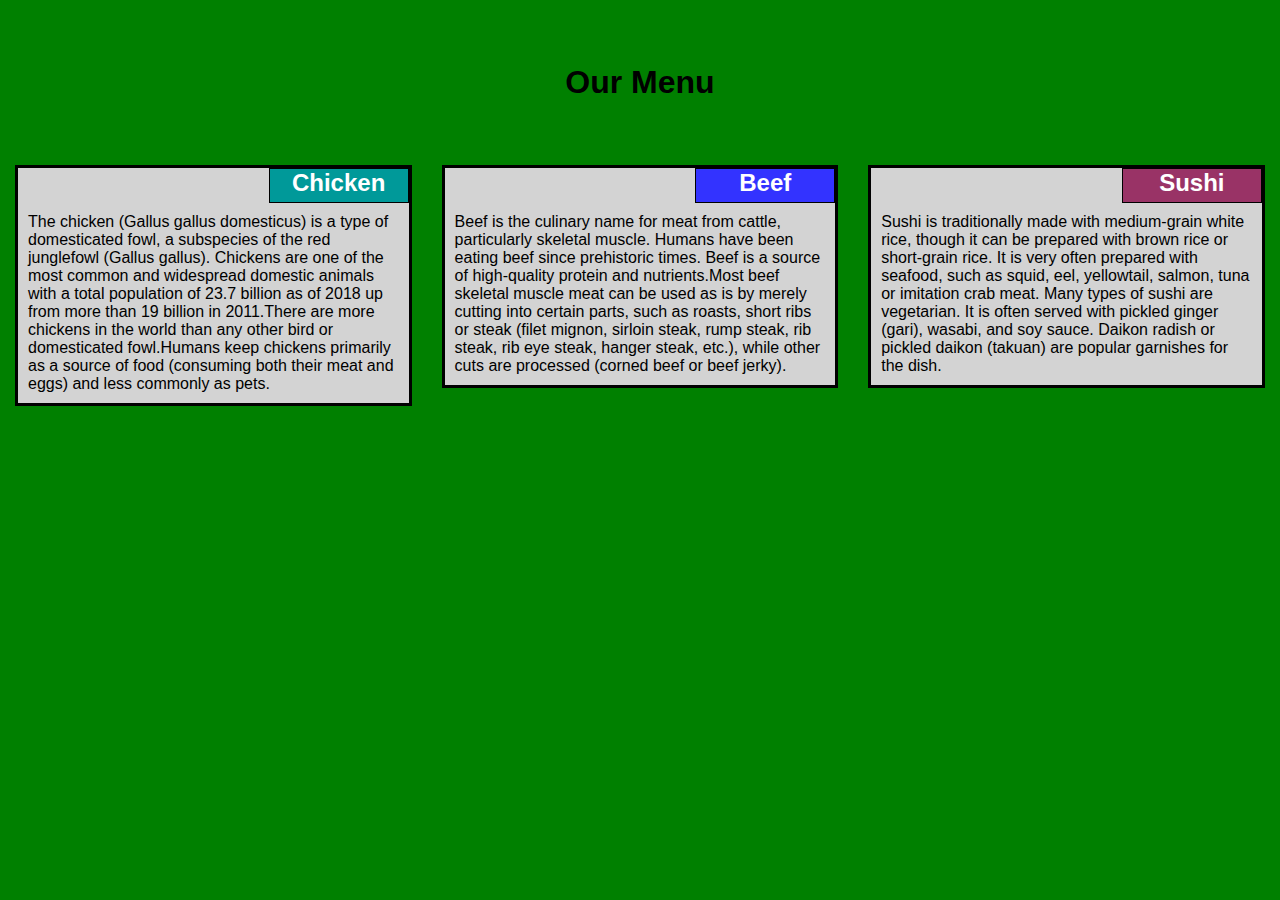
<file: index.html>
<!DOCTYPE html>
<html>
<head>
    <meta charset="utf-8">
    <!--viewport setting for reseting zoom to original view-->
    <meta name="viewport" content="width=device-width, initial-scale=1">
    <!--link to my cascading style sheets-->
    <link rel="stylesheet" href="styles.css">
    <title>Module2-solution</title>
</head>
<body>
 <h1>Our Menu</h1>
 <div class="col-lg-4 col-md-6 col-sm-12">
  <div class="section">
    <h2 class="chicken">Chicken</h2>
    <p>The chicken (Gallus gallus domesticus) is a type of domesticated fowl, a subspecies of the red junglefowl (Gallus gallus). Chickens are one of the most common and widespread domestic animals with a total population of 23.7 billion as of 2018 up from more than 19 billion in 2011.There are more chickens in the world than any other bird or domesticated fowl.Humans keep chickens primarily as a source of food (consuming both their meat and eggs) and less commonly as pets.</p>
  </div>
 </div>
 <div class="col-lg-4 col-md-6 col-sm-12">
   <div class="section">
    <h2 class="beef">Beef</h2>
    <p>Beef is the culinary name for meat from cattle, particularly skeletal muscle. Humans have been eating beef since prehistoric times. Beef is a source of high-quality protein and nutrients.Most beef skeletal muscle meat can be used as is by merely cutting into certain parts, such as roasts, short ribs or steak (filet mignon, sirloin steak, rump steak, rib steak, rib eye steak, hanger steak, etc.), while other cuts are processed (corned beef or beef jerky).</p>
  </div>
 </div>
 <div class="col-lg-4 col-md-12 col-sm-12">
   <div class="section">
    <h2 class="sushi">Sushi</h2>
    <p>Sushi is traditionally made with medium-grain white rice, though it can be prepared with brown rice or short-grain rice. It is very often prepared with seafood, such as squid, eel, yellowtail, salmon, tuna or imitation crab meat. Many types of sushi are vegetarian. It is often served with pickled ginger (gari), wasabi, and soy sauce. Daikon radish or pickled daikon (takuan) are popular garnishes for the dish.</p>
  </div>
 </div>

</body>
</html>
</file>
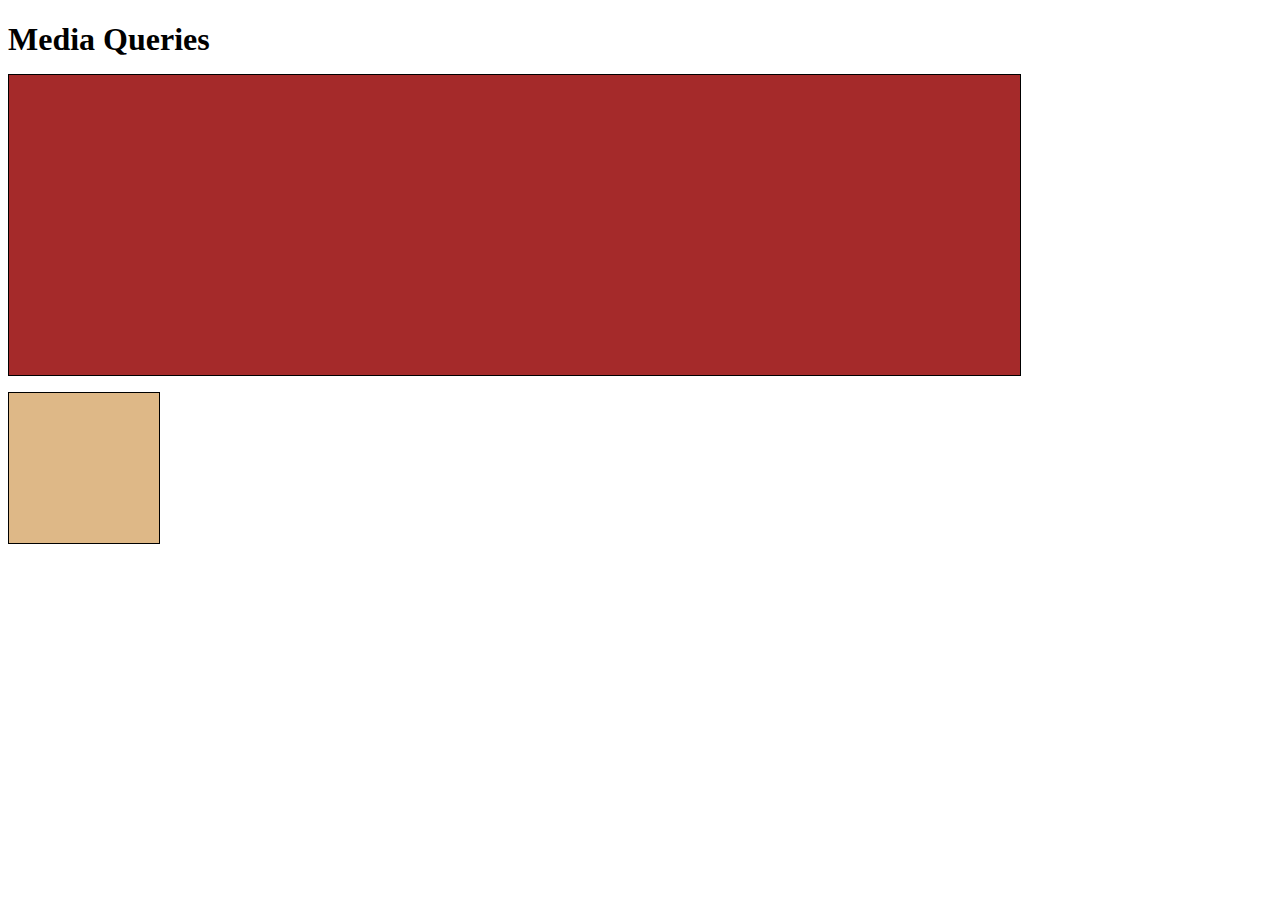
<file: media-queries.html>
<!DOCTYPE html>
<html>
<head>
<meta charset="utf-8">
<style>
	h1{
		margin-bottom: 15px;
	}
	p{
		border: 1px solid black;
		margin-bottom: 15px;
	}
	#p1{
		background-color: #A52A2A;
		width: 300px;
		height: 300px;
	}
	#p2{
		background-color: #DEB887;
		width: 50px;
		height: 50px;
	}
	/*****Large devices only *****/
	@media(min-width: 1200px) {
     #p1{
     	width: 80%;
     }
     #p2{
     	width: 150px;
     	height: 150px;
     }
	}
/********Medium Devices only *****/
@media(min-width:992px) and (max-width: 1199px){
	#p1{
		width: 50%;
	}
	#p2{
		width:100px;
		height: 100px
	}
}
</style>
</head>
<body>
	<h1>
		Media Queries
	</h1>
	<p id="p1"></p>
	<p id="p2"></p>

</body>
</html>
</file>
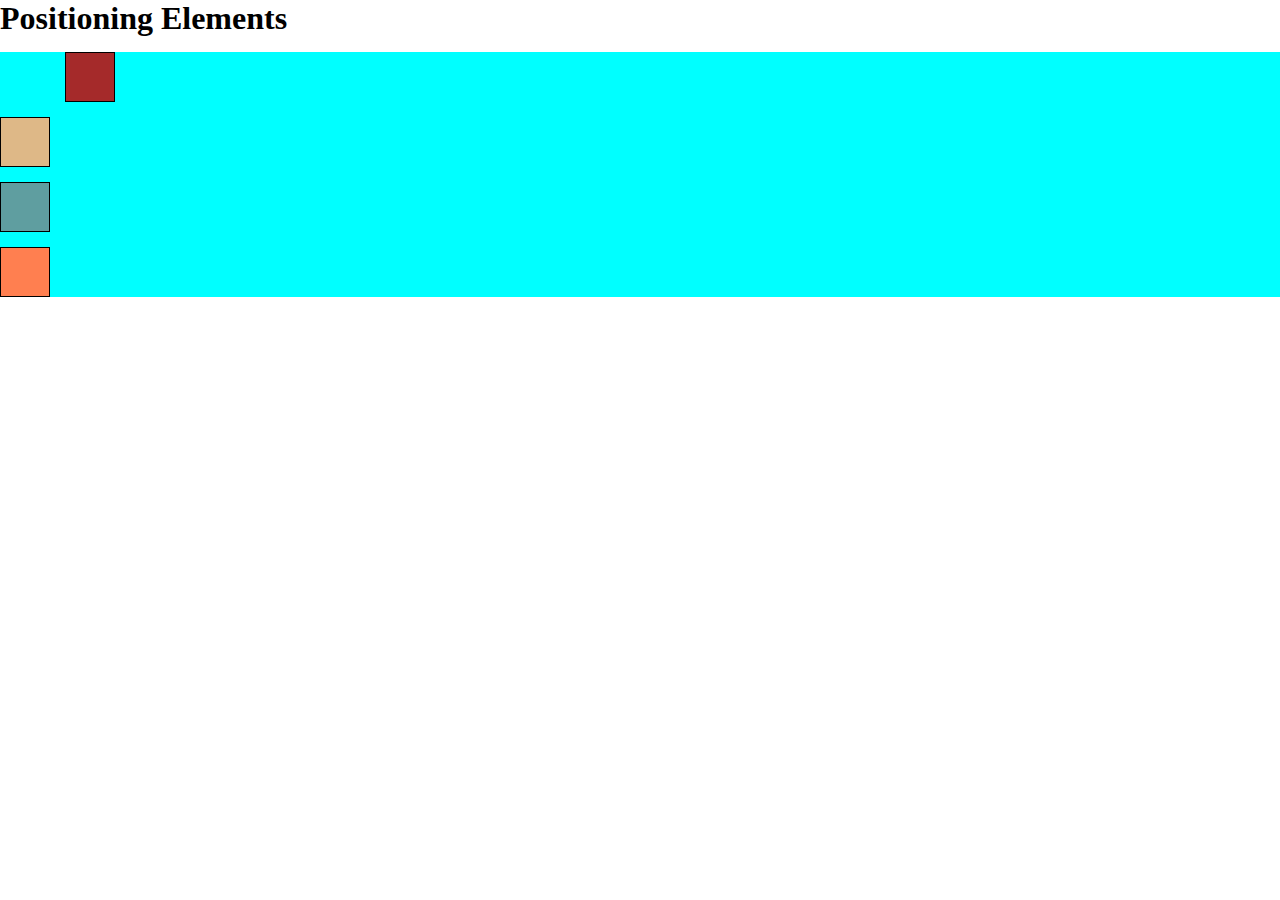
<file: positioning-before.html>
<!DOCUMENT html>
<head>
<meta charset="utf-8">
<title>Positioning Elements</title>
<style>
*{
	box-sizing: border-box;
	margin:0;
	padding: 0;
}
h1{
		margin-bottom: 15px;
	}
div#container{
		background-color:#00FFFF;
	
	}
p{
    width: 50px;
	height: 50px;
	border: 1px solid black;
	margin-bottom: 15px;
}
	#p1{
		background-color: #A52A2A;
		position: relative;
		left: 65px;
	}
	#p2{
		background-color: #DEB887;
	}
	#p3{
		background-color: #5F9EA0;
		
	}
	#p4{
		background-color: #FF7F50;
	}

</style>
</head>
<body>
	<h1>
		Positioning Elements
	</h1>
	<div id="container">
		<p id="p1"></p>
		<p id="p2"></p>
		<p id="p3"></p>
		<p id="p4"></p>
	</div>
</body>
</html>
</file>
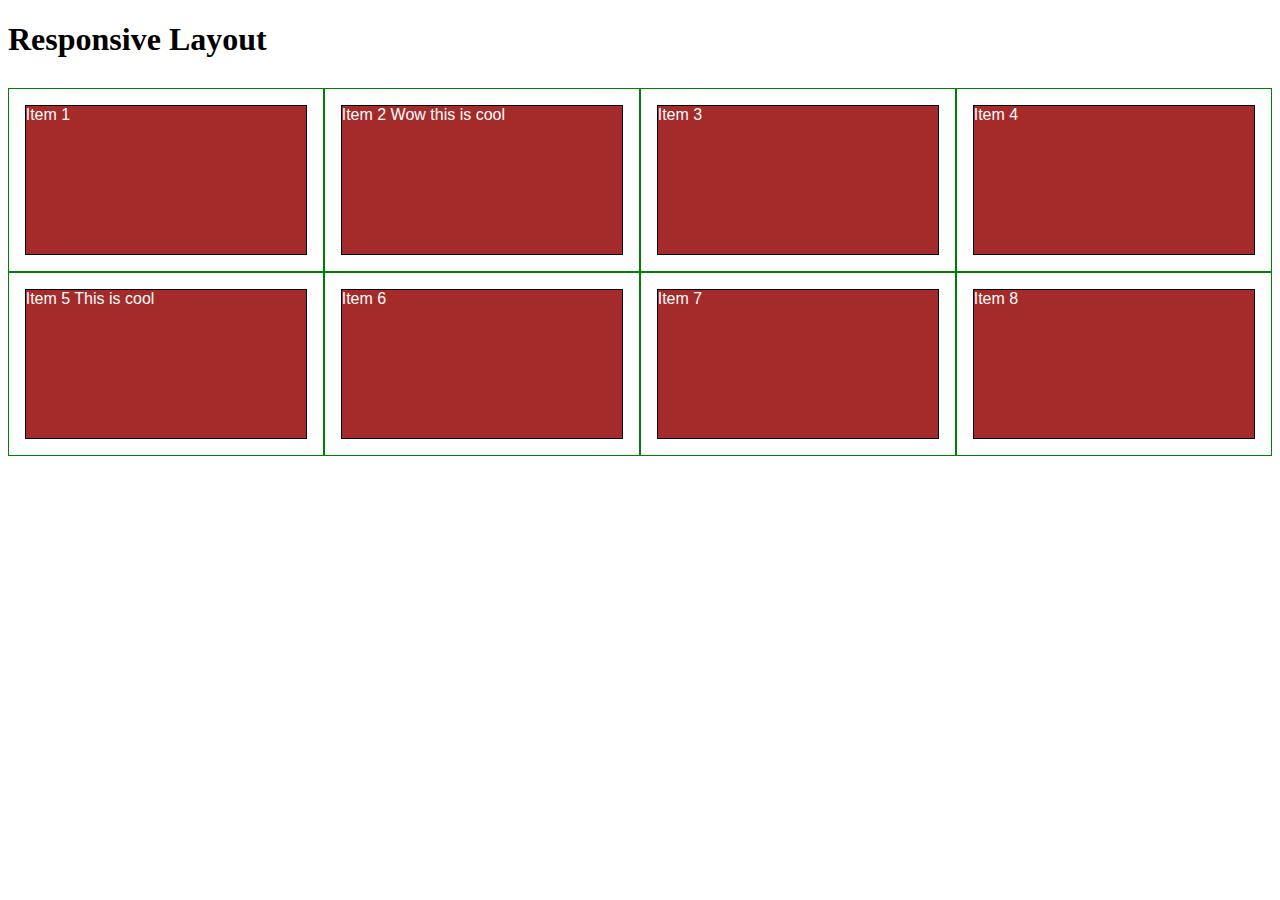
<file: responsive-before.html>
<!DOCTYPE html>
<html>
<head>
<meta charset="utf-8">
	<title>Responsive Layout</title>
<style>
	/******** Base Styles *****/
* {
	box-sizing: border-box;
}
h1 {
    margin-bottom: 30px;
}
p {
	border: 1px solid black;
	background-color: #A52A2A;
	width: 90%;
	height: 150px;
	margin-right: auto;
	margin-left: auto;
	font-family: Helvetica;
	color: white;
}
/******* Simple Responsive Frame work *****/
.row {
	width: 100%;
}
/*****Large devices only *****/
@media(min-width: 1200px) {
     .col-lg-1, .col-lg-2, .col-lg-3, .col-lg-4, .col-lg-5, .col-lg-6, .col-lg-7, .col-lg-8, .col-lg-9, .col-lg-10, .col-lg-11, .col-lg-12
     {
     	float: left;
     	border: 1px solid green;
     }
	.col-lg-1 {
		width: 8.33%;
	}
	.col-lg-2 {
        width: 16.66%;
	}
	.col-lg-3 {
     width: 25%;
	}
	.col-lg-4 {
     width: 33%;
	}
	.col-lg-5 {
     width: 41.66%;
	}
	.col-lg-6 {
     width: 50%;
	}
	.col-lg-7 {
     width: 58.33%;
	}
	.col-lg-8 {
     width: 66.66%;
	}
	.col-lg-9 {
      width: 74.99%;
	}
	.col-lg-10 {
      width: 83.33%;
	}
	.col-lg-11 {
      width: 91.66%;
	}
	.col-lg-12 {
      width: 100%;
	}
}
/********Medium Devices only *****/
@media(min-width: 992px) and (max-width: 1199px){
	.col-md-1, .col-md-2, .col-md-3, .col-md-4, .col-md-5, .col-md-6, .col-md-7, .col-md-8, .col-md-9, .col-md-10, .col-md-11, .col-md-12
	{
	float: left;
	border: 1px solid green;
     }
    .col-md-1 {
		width: 8.33%;
	}
	.col-md-2 {
        width: 16.66%;
	}
	.col-md-3 {
width: 25%;
	}
	.col-md-4 {
width: 33%;
	}
	.col-md-5 {
width: 41.66%;
	}
	.col-md-6 {
width: 50%;
	}
	.col-md-7 {
width: 58.33%;
	}
	.col-md-8 {
width: 66.66%;
	}
	.col-md-9 {
width: 74.99%;
	}
	.col-md-10 {
width: 83.33%;
	}
	.col-md-11 {
width: 91.66%;
	}
	.col-md-12 {
width: 100%;
	}
}
</style>
</head>
<body>
<h1>Responsive Layout</h1>
<div class="row">
	<div class="col-lg-3 col-md-6"><p>Item 1</p></div>
	<div class="col-lg-3 col-md-6"><p>Item 2 Wow this is cool</p></div>
	<div class="col-lg-3 col-md-6"><p>Item 3</p></div>
	<div class="col-lg-3 col-md-6"><p>Item 4</p></div>
	<div class="col-lg-3 col-md-6"><p>Item 5 This is cool</p></div>
	<div class="col-lg-3 col-md-6"><p>Item 6</p></div>
	<div class="col-lg-3 col-md-6"><p>Item 7</p></div>
	<div class="col-lg-3 col-md-6"><p>Item 8</p></div>
</div>
</body>
</html>
</file>
<file: styles.css>
/********** Base styles reseting browser preset margins and box size**********/
* {
  box-sizing: border-box;
  margin: 0;
  padding: 0;
}
/********** Container body font family and font size ***********/
body {
  font-family: sans-serif;
  font-size: 100%;
  background-color: green;
}
/********** Container H2 styles for region position on section with margins
, size, border and !float clearing!********/
h2{
  position: absolute;
  top: 0px;
  right:0px;
  margin: auto;
  float: none;
  width: 140px;
  height: 35px;
  border:1px solid black;
  text-align:center;
  padding: center;
  }
/********* Descripbing Header text align margins and style **********/
h1 {
  text-align: center;
  margin-top: 5%;
  margin-bottom: 5%; 
}
/********* Section text/background align margins padding and style **********/
  
.section {  
  clear: margin;
  position: relative;
  color: black;
  background-color: lightgrey;
  padding: 10px;
  padding-top: 45px;
  font-size: 100%;
  border:3px solid black;
  margin-left: 15px;
  margin-bottom: 15px;
  margin-right: 15px;
  }  
  /********* Region positioning text align margins and style **********/
  .chicken{
    background-color:#009999;         
    color: white;
    }
   .beef{
    background-color:#3333ff;
    color: white;  
   }
   .sushi{
    background-color:#993366;
    color: white;   
   }
/********** Large devices only **********/
@media (min-width: 992px) {  
  .col-lg-1, .col-lg-2, .col-lg-3, .col-lg-4, .col-lg-5, .col-lg-6, .col-lg-7, .col-lg-8, .col-lg-9, .col-lg-10, .col-lg-11, .col-lg-12 {
    float: left;
    margin: auto;    
  }
  .col-lg-1 {
    width: 8.33%;
  }
  .col-lg-2 {
    width: 16.66%;
  }
  .col-lg-3 {
    width: 25%;
  }
  .col-lg-4 {
    width: 33.33%;
  }
  .col-lg-5 {
    width: 41.66%;
  }
  .col-lg-6 {
    width: 50%;
  }
  .col-lg-7 {
    width: 58.33%;
  }
  .col-lg-8 {
    width: 66.66%;
  }
  .col-lg-9 {
    width: 74.99%;
  }
  .col-lg-10 {
    width: 83.33%;
  }
  .col-lg-11 {
    width: 91.66%;
  }
  .col-lg-12 {
    width: 100%;
  }
}
/********** Medium devices only **********/
@media (min-width: 768px) and (max-width: 991px) {  
  .col-md-1, .col-md-2, .col-md-3, .col-md-4, .col-md-5, .col-md-6, .col-md-7, .col-md-8, .col-md-9, .col-md-10, .col-md-11, .col-md-12 {
    float: left;
    margin: auto;
  }
  .col-md-1 {
    width: 8.33%;
  }
  .col-md-2 {
    width: 16.66%;
  }
  .col-md-3 {
    width: 25%;
  }
  .col-md-4 {
    width: 33.33%;
  }
  .col-md-5 {
    width: 41.66%;
  }
  .col-md-6 {
    width: 50%;
  }
  .col-md-7 {
    width: 58.33%;
  }
  .col-md-8 {
    width: 66.66%;
  }
  .col-md-9 {
    width: 74.99%;
  }
  .col-md-10 {
    width: 83.33%;
  }
  .col-md-11 {
    width: 91.66%;
  }
  .col-md-12 {
    width: 100%;
  }
}  
  /********** Small devices only **********/
***@media (max-width: 767px){  
  .col-sm-1, .col-sm-2, .col-sm-3, .col-sm-4, .col-sm-5, .col-sm-6, .col-sm-7, .col-sm-8, .col-sm-9, .col-sm-10, .col-sm-11, .col-sm-12 {
    float: left;
    margin: auto;
  }
  .col-sm-1 {
    width: 8.33%;
  }
  .col-sm-2 {
    width: 16.66%;
  }
  .col-sm-3 {
    width: 25%;
  }
  .col-sm-4 {
    width: 33.33%;
  }
  .col-sm-5 {
    width: 41.66%;
  }
  .col-sm-6 {
    width: 50%;
  }
  .col-sm-7 {
    width: 58.33%;
  }
  .col-sm-8 {
    width: 66.66%;
  }
  .col-sm-9 {
    width: 74.99%;
  }
  .col-sm-10 {
    width: 83.33%;
  }
  .col-sm-11 {
    width: 91.66%;
  }
  .col-sm-12 {
    width: 100%;
  }
}
</file>
